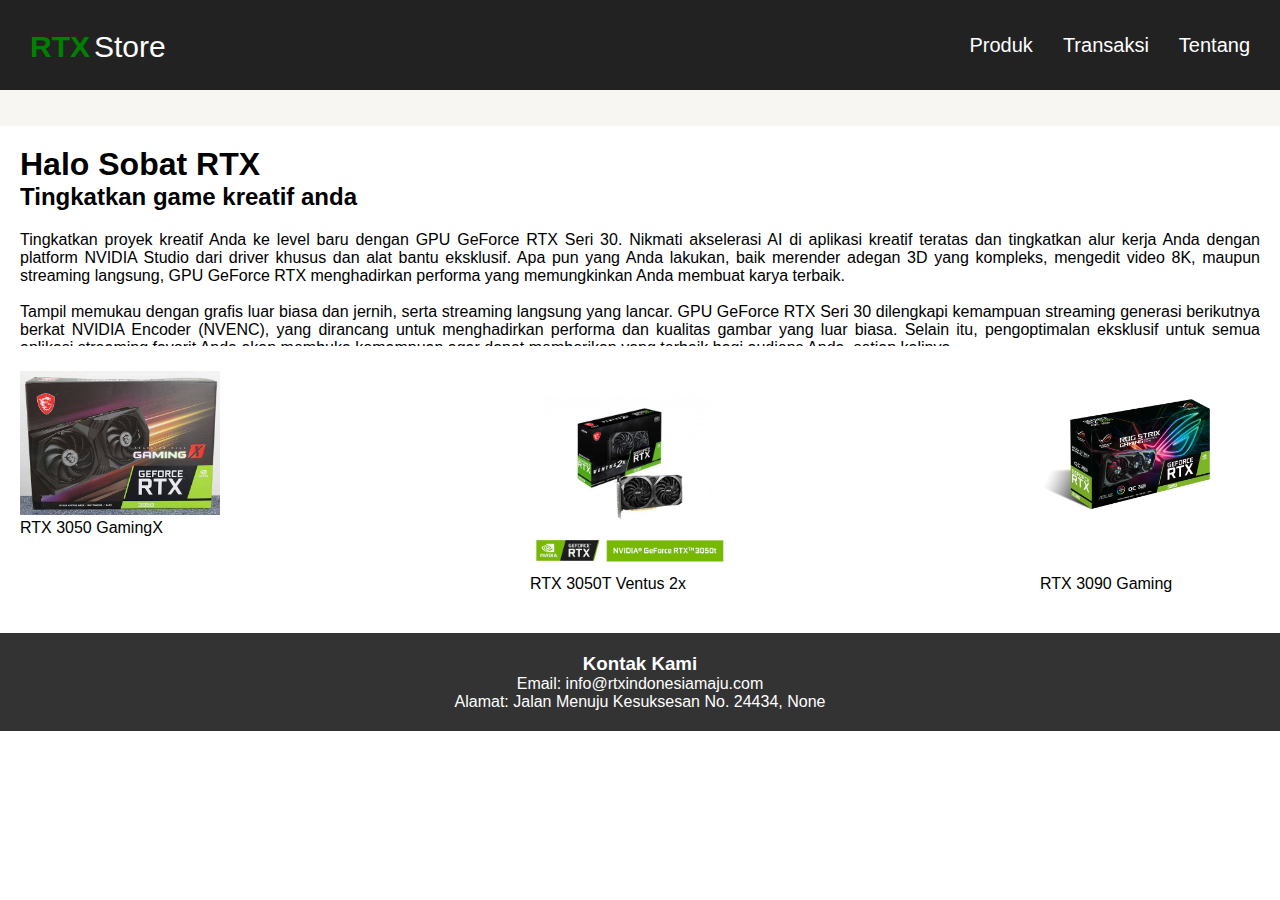
<file: index.html>
<!DOCTYPE html>
<html lang="en">

<head>
    <meta charset="UTF-8">
    <meta http-equiv="X-UA-Compatible" content="IE=edge">
    <meta name="viewport" content="width=device-width, initial-scale=1.0">
    <title>RTX Store</title>
    <link rel="stylesheet" href="style.css" />
</head>

<body>
    <header>
        <!--Make Logo Name-->
        <div class="fContainer">
            <nav class="wrapper">
                <div class="brand">
                    <div class="firstname">RTX</div>
                    <div class="lastname">Store</div>
                </div>
                <ul class="navigation">
                    <li><a href="/">Produk</a></li>
                    <li><a href="/">Transaksi</a></li>
                    <li><a href="/">Tentang</a></li>
                </ul>
            </nav>
        </div>
    </header>

    <main>
        <div class="page-content">
            <div style="height: 200px; overflow-x: hidden; overflow-y: auto;">
                <h1>Halo Sobat RTX</h1>
                <h2>Tingkatkan game kreatif anda</h2>
                <p align="justify">
                    Tingkatkan proyek kreatif Anda ke level baru dengan GPU GeForce RTX Seri 30.
                    Nikmati akselerasi AI di aplikasi kreatif teratas dan tingkatkan alur kerja Anda
                    dengan platform NVIDIA Studio dari driver khusus dan alat bantu eksklusif.
                    Apa pun yang Anda lakukan, baik merender adegan 3D yang kompleks, mengedit video 8K,
                    maupun streaming langsung, GPU GeForce RTX menghadirkan performa yang memungkinkan Anda
                    membuat karya terbaik.</p><br>
                <p align="justify">Tampil memukau dengan grafis luar biasa dan jernih, serta streaming langsung yang
                    lancar. GPU GeForce RTX Seri 30 dilengkapi kemampuan streaming generasi berikutnya berkat NVIDIA
                    Encoder
                    (NVENC), yang dirancang untuk menghadirkan performa dan kualitas gambar yang luar biasa. Selain itu,
                    pengoptimalan eksklusif untuk semua aplikasi streaming favorit Anda akan membuka kemampuan agar
                    dapat memberikan yang terbaik bagi audiens Anda, setiap kalinya.</p><br>
                <p align="justify">Disertakan dengan GPU RTX Seri 30 baru Anda. Tingkatkan lebih dari sekadar PC game
                    Anda dengan GeForce NOW. Tersedia untuk PC, Mac, Chromebook, dan Mobile, GeForce NOW menghadirkan
                    kekuatan untuk melakukan streaming di semua perangkat Anda dengan performa RTX yang brilian. Akses
                    perpustakaan game PC Anda secara instan dari toko seperti STEAM, Epic Games, dan lainnya. Sebagai
                    anggota Founder, Anda memiliki akses prioritas ke server game, durasi sesi yang diperpanjang, dan
                    RTX ON untuk game yang didukung.
                </p>
            </div>
        </div>
        <div class="secondary-content">
            <figure>
                <img src="img/rtx3050.jpeg" alt="Food 1" width="200">
                <figcaption>RTX 3050 GamingX</figcaption>
            </figure>
            <figure>
                <img src="img/rtx3050t.jpeg" alt="Food 2" width="200">
                <figcaption>RTX 3050T Ventus 2x</figcaption>
            </figure>
            <figure>
                <img src="img/rtx3090.png" alt="Food 3" width="200">
                <figcaption>RTX 3090 Gaming</figcaption>
            </figure>
        </div>
    </main>
    <footer>
        <div class="contact">
            <h3>Kontak Kami</h3>
            <p>Email: info@rtxindonesiamaju.com</p>
            <p>Alamat: Jalan Menuju Kesuksesan No. 24434, None</p>
        </div>
    </footer>
</body>

</html>
</file>
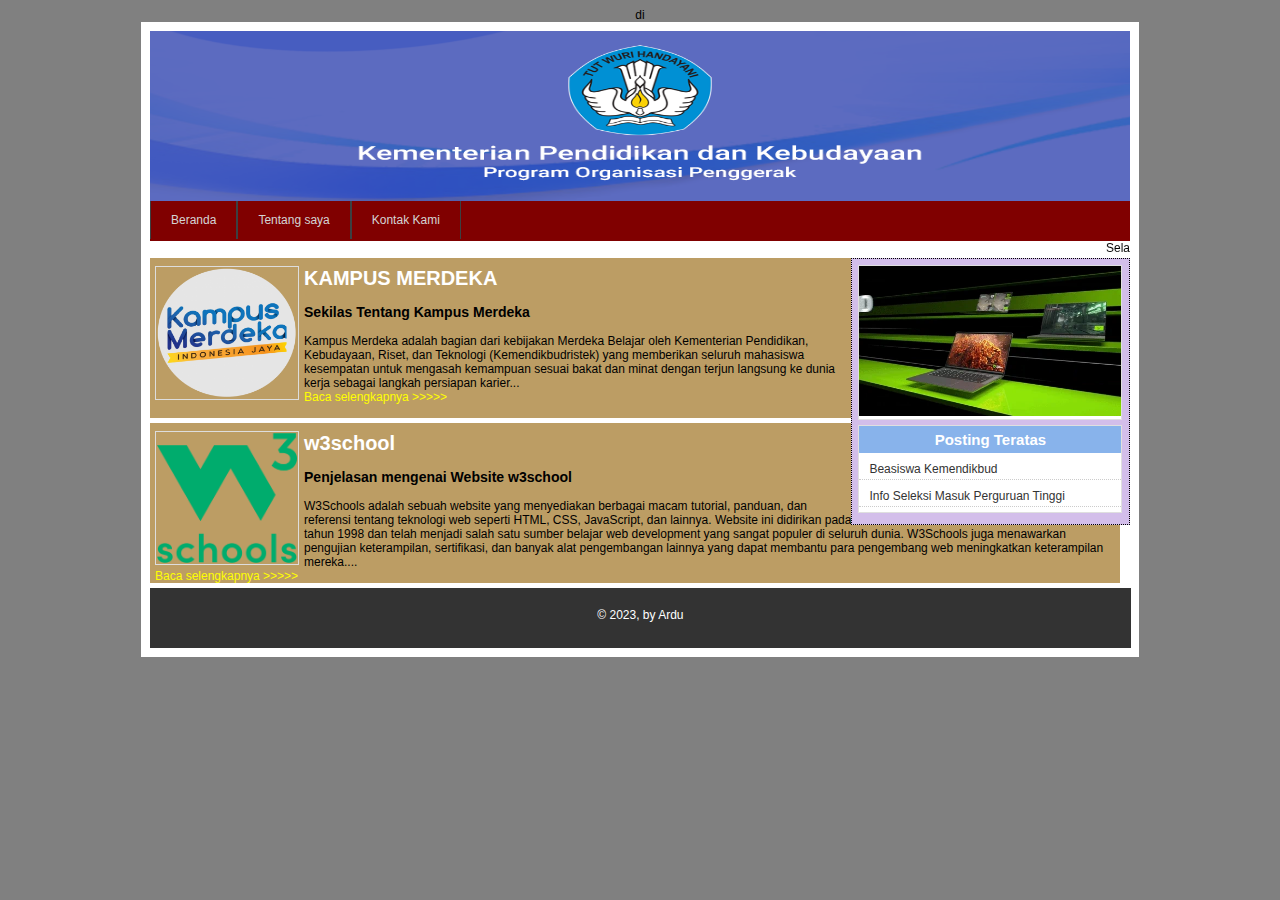
<file: tugas 4/index.html>
<!DOCTYPE html>
<html lang="en">

<head>
    <meta charset="UTF-8">
    <meta http-equiv="X-UA-Compatible" content="IE=edge">
    <meta name="viewport" content="width=device-width, initial-scale=1.0">
    <title>Document</title>
    <link rel="stylesheet" href="style.css">
</head>

<body>di
    <div id="layout">
        <div id="header">
            <img src="img/banner.png" class="header">
        </div>
        <div id="menu">
            <ul>
                <li><a href="index.html">Beranda</a></li>
                <li><a href="profile.html">Tentang saya</a></li>
                <li><a href="kontak">Kontak Kami</a></li>
            </ul>
        </div>
        <div id="runningtext">
            <marquee behavior="scroll" scrollamount="3" onmouseover="this.stop();" onmouseout="this.start()" ;
                direction="left">Selamat Datang di Website Kami</marquee>
        </div>

        <div id="sidebar">
            <div class="widget">
                <img src="img/iklan.gif" class="gambariklan">
            </div>
            <div class="widget">
                <h1 class="judul-widget">Posting Teratas</h1>
                <ul>
                    <li><a href="posting1">Beasiswa Kemendikbud</a></li>
                    <li><a href="posting1">Info Seleksi Masuk Perguruan Tinggi</a></li>
                </ul>
            </div>
        </div>
        <div id="isipostingan">
            <div class="isipostingan">
                <img src="img/postingan1.png" class="gambardepan">
                <h2>KAMPUS MERDEKA</h2>
                <h3>Sekilas Tentang Kampus Merdeka</h3>
                Kampus Merdeka adalah bagian dari kebijakan Merdeka Belajar oleh Kementerian Pendidikan,
                Kebudayaan, Riset, dan Teknologi (Kemendikbudristek) yang memberikan seluruh mahasiswa kesempatan
                untuk mengasah kemampuan sesuai bakat dan minat dengan terjun langsung ke dunia kerja sebagai
                langkah persiapan karier...<br>
                <a href="https://kampusmerdeka.kemdikbud.go.id/">
                    Baca selengkapnya >>>>></a>
            </div>
            <div class="isipostingan">
                <img src="img/postingan2.png" class="gambardepan">
                <h2>w3school</h2>
                <h3>Penjelasan mengenai Website w3school</h3>
                W3Schools adalah sebuah website yang menyediakan berbagai macam tutorial, panduan, dan referensi
                tentang teknologi web seperti HTML, CSS, JavaScript, dan lainnya. Website ini didirikan pada tahun
                1998 dan telah menjadi salah satu sumber belajar web development yang sangat populer di seluruh dunia.
                W3Schools juga menawarkan pengujian keterampilan, sertifikasi, dan banyak alat pengembangan lainnya
                yang dapat membantu para pengembang web meningkatkan keterampilan mereka....<br>
                <a href="https://www.w3schools.com/">
                    Baca selengkapnya >>>>></a>

            </div>
        </div>
        <div id="footer">&copy 2023, by Ardu</div>
    </div>
</body>

</html>
</file>
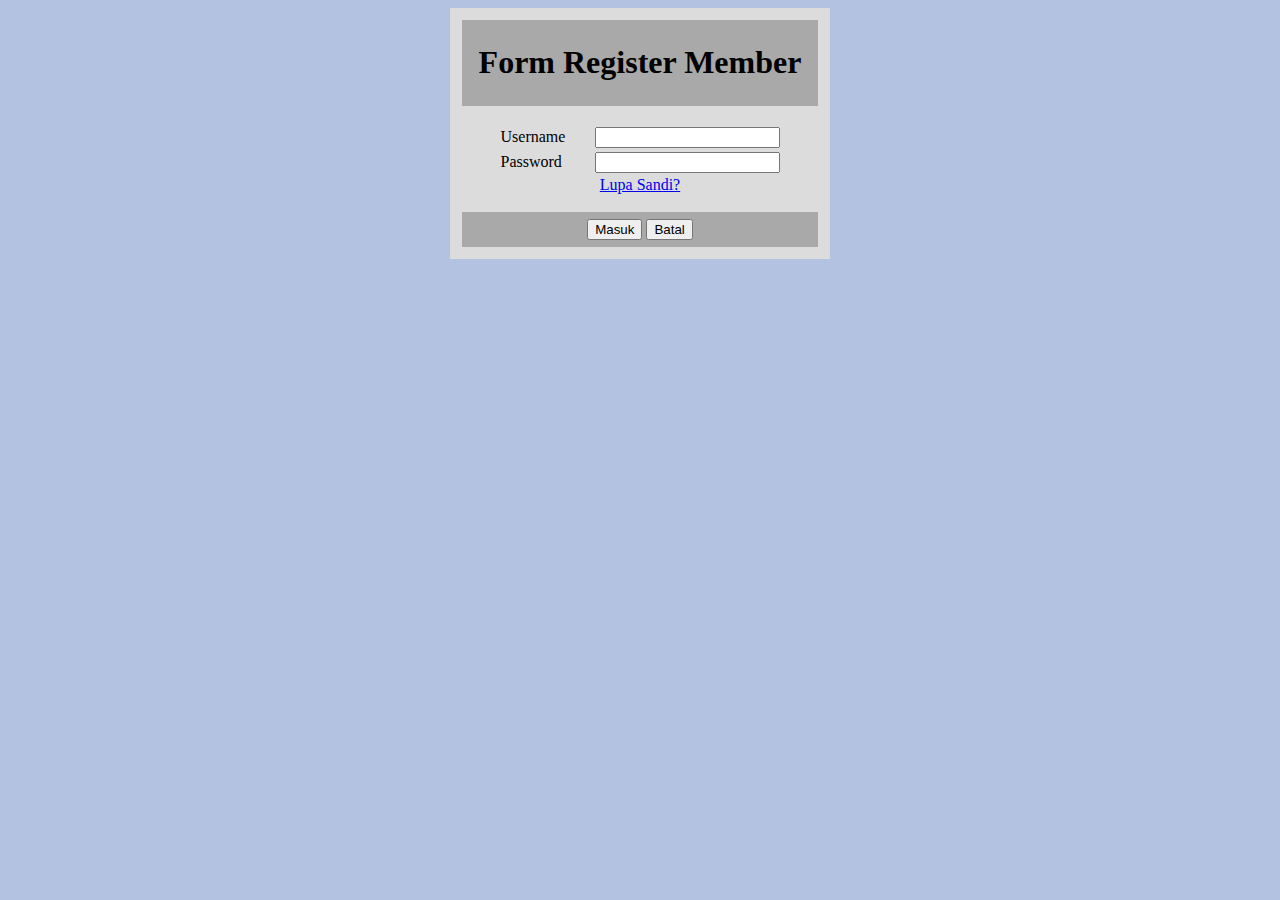
<file: FormRegistMember.html>
<!DOCTYPE html>
<html lang="en">

<head>
    <meta charset="UTF-8" />
    <meta http-equiv="X-UA-Compatible" content="IE=edge" />
    <meta name="viewport" content="width=device-width, initial-scale=1.0" />
    <title>Form Register Member</title>
</head>

<body bgcolor="#B3C2E">
    <!--Membuat Layout-->
    <table width="30%" bgcolor="#DCDCDC" cellpadding="10" align="center">
        <tr>
            <td>
                <table width="100%" bgcolor="#A9A9A9" cellpadding="1" align="center">
                    <tr>
                        <td>
                            <!--judul form-->
                            <center>
                                <h1>Form Register Member</h1>
                            </center>
                        </td>
                    </tr>
                </table>
                <br />
                <!--form username & password-->
                <center>
                    <form>
                        <table>
                            <tr>
                                <td width=90>Username </td>
                                <td><input type=text name=harga></td>
                            </tr>
                            <tr>
                                <td width=90>Password </td>
                                <td><input type=password name=password></td>
                            </tr>
                        </table>
                        <a href="#">Lupa Sandi?</a><br>
                        <br />
                        <!--button masuk & batal-->
                        <table width="100%" bgcolor="#A9A9A9" cellpadding="5" align="center">
                            <tr>
                                <td>
                                    <center>
                                        <input type="submit" value="Masuk">
                                        <input type="reset" value="Batal">
                                    </center>
                                </td>
                            </tr>
                        </table>
                    </form>
                </center>
            </td>
        </tr>
    </table>
</body>

</html>
</file>
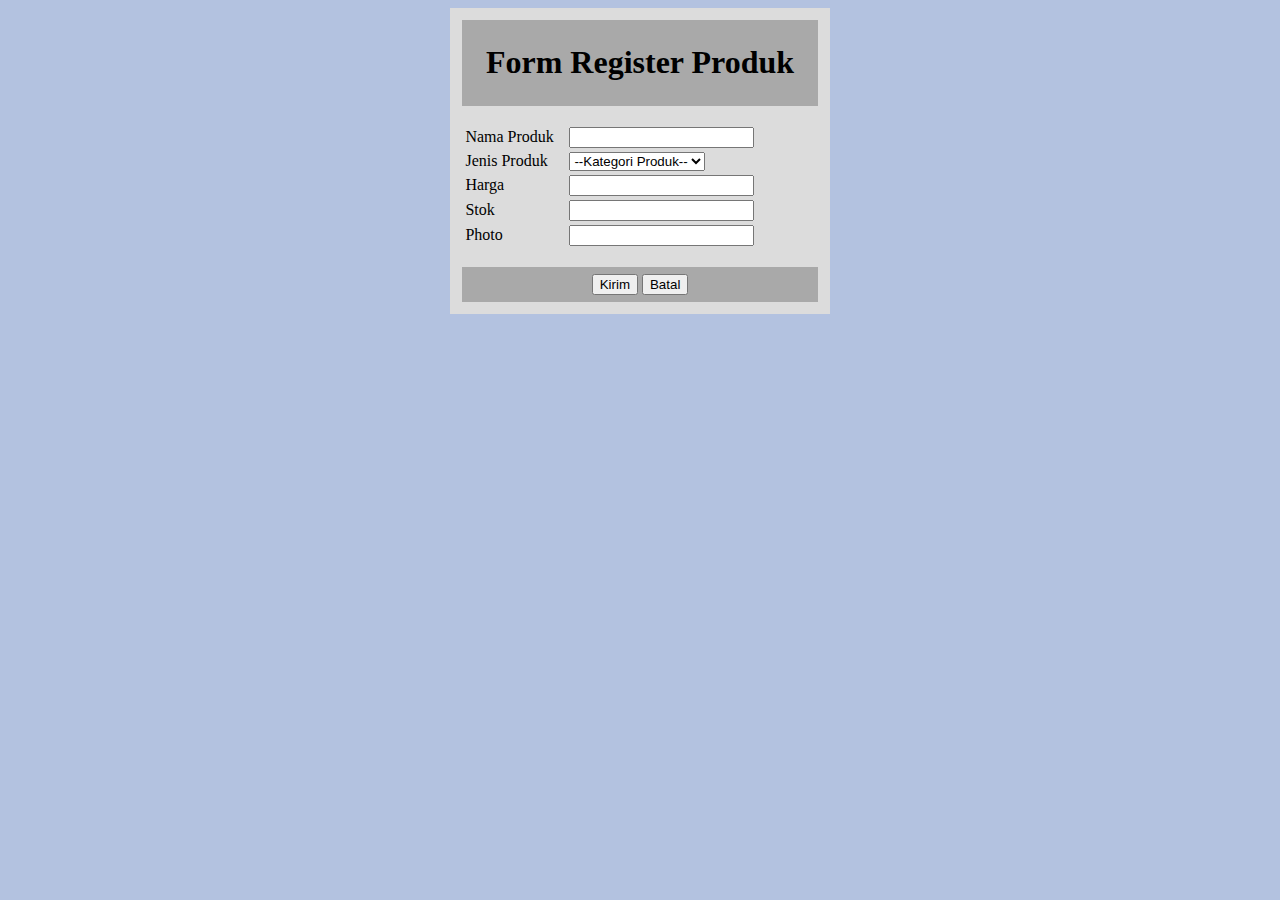
<file: FormRegistrasiProduk.html>
<!DOCTYPE html>
<html lang="en">

<head>
    <meta charset="UTF-8" />
    <meta http-equiv="X-UA-Compatible" content="IE=edge" />
    <meta name="viewport" content="width=device-width, initial-scale=1.0" />
    <title>Form Register Member</title>
</head>

<body bgcolor="#B3C2E">
    <!--Layout-->
    <table width="30%" bgcolor="#DCDCDC" cellpadding="10" align="center">
        <tr>
            <td>
                <table width="100%" bgcolor="#A9A9A9" cellpadding="1" align="center">
                    <tr>
                        <td>
                            <!--judul form-->
                            <center>
                                <h1>Form Register Produk</h1>
                            </center>
                        </td>
                    </tr>
                </table>
                <br />
                <!--isi form-->
                <form>
                    <table>
                        <tr>
                            <td width=100>Nama Produk </td>
                            <td><input type=text name=nama-produk></td>
                        </tr>
                        <tr>
                            <td width=100>Jenis Produk </td>
                            <td><select id="jenis-produk" name="jenis-produk">
                                    <option value="kategori-produk"> --Kategori Produk--</option>
                                    <option value="makanan">Makanan</option>
                                    <option value="minuman">Minuman</option>
                                    <option value="elektronik">Elektronik</option>
                                    <option value="fashion">Fashion</option>
                                </select></td>
                        </tr>
                        <tr>
                            <td width=100>Harga </td>
                            <td><input type=text name=harga></td>
                        </tr>
                        <tr>
                            <td width=100>Stok </td>
                            <td><input type=text name=stok></td>
                        </tr>
                        <tr>
                            <td width=100>Photo </td>
                            <td><input type=text name=photo></td>
                        </tr>
                    </table>
                    <br />
                    <!--button-->
                    <table width="100%" bgcolor="#A9A9A9" cellpadding="5" align="center">
                        <tr>
                            <td>
                                <center>
                                    <input type="submit" value="Kirim">
                                    <input type="reset" value="Batal">
                                </center>
                            </td>
                        </tr>
                    </table>
                </form>
            </td>
        </tr>
    </table>
</body>

</html>
</file>
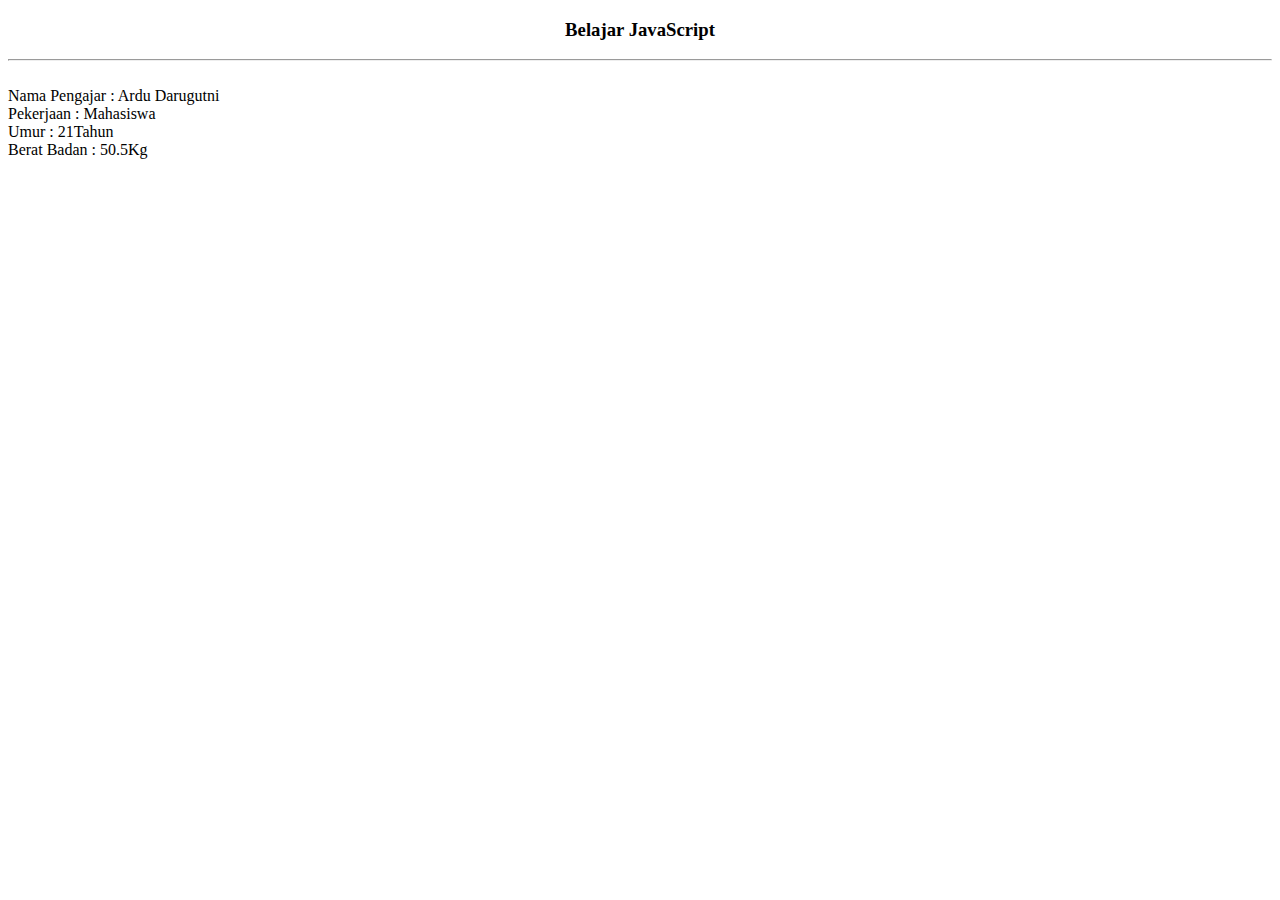
<file: LatihanJS1.html>
<!DOCTYPE html>
<html lang="en">

<head>
    <meta charset="UTF-8">
    <meta http-equiv="X-UA-Compatible" content="IE=edge">
    <meta name="viewport" content="width=device-width, initial-scale=1.0">
    <title>Latihan JS Pertama</title>
</head>

<body>
    <script>
        //ini adalah komentar JS di dalam SCRIPT
        //var adalah deklarasi variabel
        //nama adalah nama variabel
        //"ardu darugutni" adalah value atau nilai dari variabel yang tipe datanya adalah SRING atau VARCHAR
        //dan variabel adalah memori yang menyimpan nilai atau value  
        var nama = "Ardu Darugutni";
        var pekerjaan = "Mahasiswa"; //tipe data string atau char
        let umur = 21; //tipe data integer atau bilangan bulat 
        let beratBadan = 50.5; //tipe data float atau double(bilangan real)
        //mencetak variabel

        document.write("<h3 align='center'>Belajar JavaScript</h3>");
        document.write("<hr/>");
        document.write("<br> Nama Pengajar : " + nama); //ini memanggil atau mencetak dari variabel nama
        document.write("<br> Pekerjaan : " + pekerjaan);
        document.write("<br> Umur : " + umur + "Tahun");
        document.write("<br> Berat Badan : " + beratBadan + "Kg");
    </script>

</body>

</html>
</file>
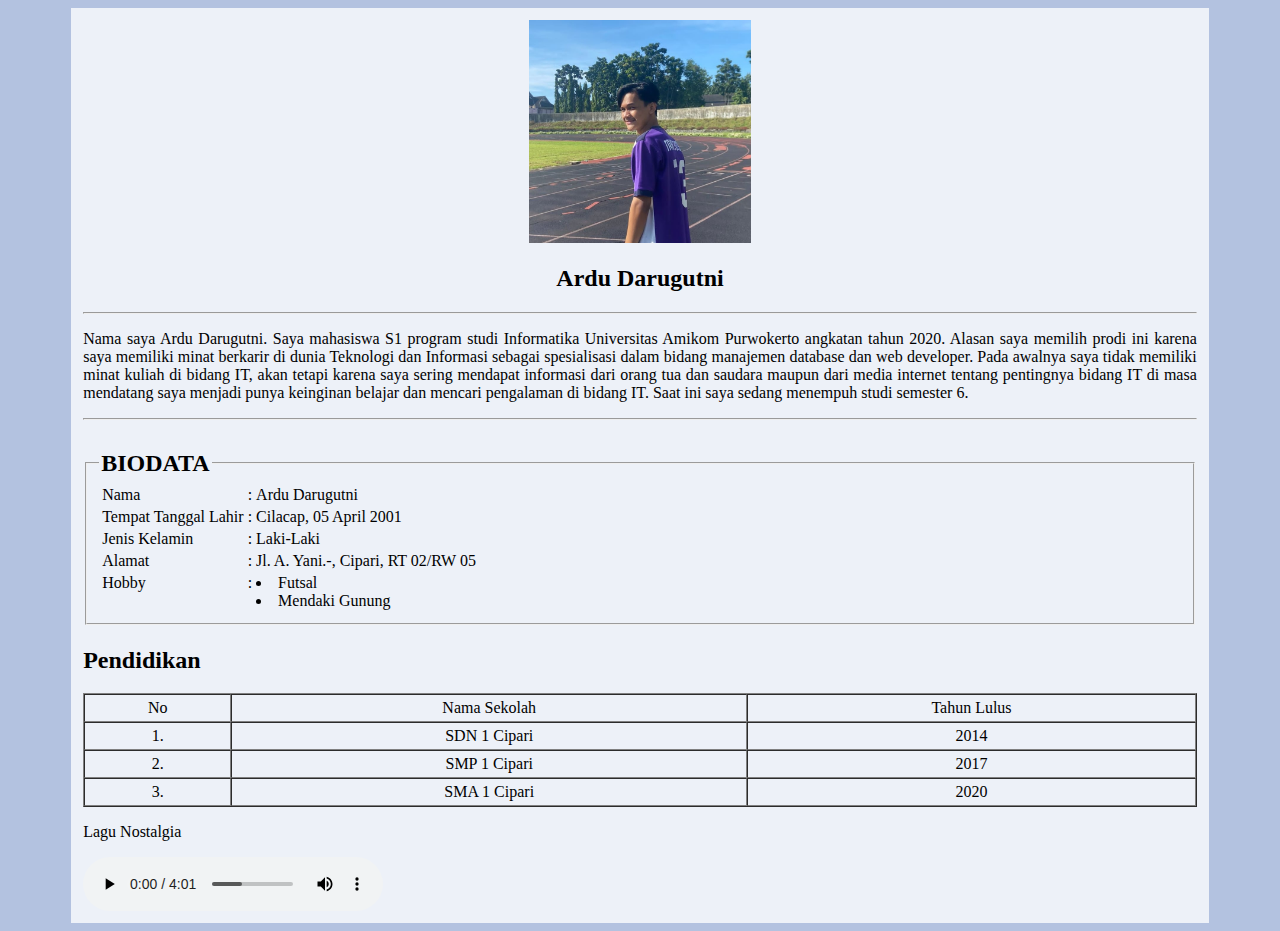
<file: Tugas1.html>
<body bgcolor="#B3C2E">
    <!--Membuat Layout-->
    <table width="90%" bgcolor="#EDF1F8" cellpadding="10" align="center">
        <tr>
            <td>
                <center>
                    <img src="assets/Ardu.jpg" alt="" align="center" hspace="20" width="20%" />
                </center>
            </td>
        </tr>

        <tr>
            <td width="100px">
                <center>
                    <h2>Ardu Darugutni</h2>
                </center>
                <hr />
                <!--Membuat Paragraf-->
                <p align="justify">
                    Nama saya Ardu Darugutni. Saya mahasiswa S1 program studi Informatika
                    Universitas Amikom Purwokerto angkatan tahun 2020. Alasan saya memilih
                    prodi ini karena saya memiliki minat berkarir di dunia Teknologi dan
                    Informasi sebagai spesialisasi dalam bidang manajemen database dan
                    web developer. Pada awalnya saya tidak memiliki minat kuliah di bidang IT,
                    akan tetapi karena saya sering mendapat informasi dari orang tua dan saudara
                    maupun dari media internet tentang pentingnya bidang IT di masa mendatang saya
                    menjadi punya keinginan belajar dan mencari pengalaman di bidang IT.
                    Saat ini saya sedang menempuh studi semester 6.
                </p>
                <hr />
            </td>
        </tr>

        <tr>
            <td>
                <fieldset>
                    <!-- Membuat title -->
                    <legend>
                        <font color="#000000" size="5"><b>BIODATA</b></font>
                    </legend>
                    <!-- Biodata diri -->
                    <table>
                        <tr>
                            <td>Nama</td>
                            <td>:</td>
                            <td>Ardu Darugutni</td>
                        </tr>
                        <tr>
                            <td>Tempat Tanggal Lahir</td>
                            <td>:</td>
                            <td>Cilacap, 05 April 2001</td>
                        </tr>
                        <tr>
                            <td>Jenis Kelamin</td>
                            <td>:</td>
                            <td>Laki-Laki</td>
                        </tr>
                        <tr>
                            <td>Alamat</td>
                            <td>:</td>
                            <td>Jl. A. Yani.-, Cipari, RT 02/RW 05</td>
                        </tr>
                        <tr>
                            <td>Hobby
                                <br><br>
                            </td>
                            <td>:
                                <br><br>
                            </td>
                            <td>
                                <li>Futsal</li>
                                <li>Mendaki Gunung</li>
                            </td>
                        </tr>
                    </table>
                </fieldset>
            </td>
        </tr>

        <tr>
            <td>
                <h2>Pendidikan </h2>
                <table width="100%" border="1" cellpadding="4" cellspacing="0">
                    <tr align="center">
                        <td>No</td>
                        <td>Nama Sekolah</td>
                        <td>Tahun Lulus</td>
                    </tr>
                    <tr align="center">
                        <td>1.</td>
                        <td>SDN 1 Cipari</td>
                        <td>2014</td>
                    </tr>
                    <tr align="center">
                        <td>2.</td>
                        <td>SMP 1 Cipari</td>
                        <td>2017</td>
                    </tr>
                    <tr align="center">
                        <td>3.</td>
                        <td>SMA 1 Cipari</td>
                        <td>2020</td>
                    </tr>
                </table>
                </thead>
                <p>Lagu Nostalgia</p>
                <audio controls>
                    <source src="assets/Jem - It's Amazing - Official Video_8XDxhDbtDak.mp3" type="audio/mpeg">
                </audio>
            </td>
        </tr>
    </table>

</body>

</html>
</file>
<file: style.css>
*,
html,
body {
    margin: 0;
    padding: 0;
    font-family: "Roboto", sans-serif;
}

.fContainer {
    display: flex;
    width: 100%;
    height: 14vh;
    background-color: rgb(248, 246, 243);
}

.wrapper {
    display: flex;
    justify-content: space-between;
    font-size: 20px;
    padding: 15px;
    width: 100%;
    height: 60px;
    background-color: #222;
}

.brand {
    display: flex;
    flex-direction: row;
    font-size: 1.5em;
    padding: 15px;
    text-transform: capitalize;
}

.firstname {
    color: green;
    font-weight: 700;

}

.lastname {
    color: white;
    font-weight: 400;
    padding-left: 4px;

}

.navigation {
    display: flex;
    justify-items: center;
    align-items: center;
}

.navigation>li {
    list-style-type: none;
    padding: 15px;
}

.navigation>li>a {
    color: white;
    font-size: 20px;
    text-decoration: none;
    text-transform: capitalize;
}

.navigation>li>a:hover {
    color: green;
    transition: all .3s ease-in-out;
}

.active {
    background-color: green;
    color: white;
    padding: 15px;
}

main {
    padding: 20px;
    display: flex;
    flex-wrap: wrap;
}

.page-content {
    font-style: Arial;
    flex-basis: 100%;
    margin-bottom: 25px;
    -webkit-scrollbar: none;
}

.page-content h2 {
    margin-bottom: 20px;
}

.secondary-content {
    flex-basis: 100%;
    display: flex;
    justify-content: space-between;
    margin-bottom: 20px;
}

.secondary-content img {
    margin-right: 20px;
}

footer {
    background-color: #333;
    color: #fff;
    padding: 20px;
    text-align: center;
}

.contact {
    margin: 0 auto;
    max-width: 600px;
}
</file>
<file: tugas 4/style.css>
/* Pengaturan body*/
body {
    background-color: grey;
    text-align: center;
    font-family: 'Franklin Gothic Medium', 'Arial Narrow', Arial, sans-serif;
    font-size: 12px;
}

/*pengaturan layout*/
#layout {
    background: #fff;
    width: 980px;
    margin: auto;
    text-align: left;
    padding: 9px;
}

#header {
    width: 100%;
    height: 170px;
    background-color: #02a2d8;
    position: relative;
}

.header {
    width: 100%;
    height: 170px;
}

/*pengaturan menu*/
#menu {
    width: 100%;
    height: 40px;
    background-color: maroon;
    position: relative;

}

#menu ul {
    margin: 0;
    padding: 0;
    list-style: none;
}

#menu ul li {
    float: left;

}

#menu ul li a {
    float: left;
    color: #d4d4d4;
    padding: 12px 20px;
    text-decoration: none;
    background: maroon;
    border-left: 1px solid #3c4042;
    border-right: 1px solid #3c4042;
    text-shadow: 0 -1px 1px rgba(0, 0, 0, 0, 6);
}

#menu ul li a:hover {
    color: white;
    background: #3c4042;
}

/*pengaturan runningtext*/
#running text {
    width: 100%;
    height: 25px;
    padding-top: 7px;
    margin: 5px 0 5px 0;
    background-color: black;
    color: white;
    position: relative;
}

/*sidebar*/
#sidebar {
    padding: 6px;
    width: 27%;
    background-color: #d3beea;
    position: relative;
    float: right;
    border-style: dotted;
    border-width: 1px;
}

.widget {
    width: 99%;
    background-bottom: 5px;
    background: #ffffff;
    border-top: 1px solid #dfdfdf;
    border-bottom: 1px solid #dfdfdf;
    border-right: 1px solid #dfdfdf;
    border-left: 1px solid #dfdfdf;
    font-size: 100%;
    margin: 0px 0px 5px 0px;
}

.gambariklan {
    width: 100%;
    height: 150px;
}

.judul-widget {
    background: #88b3eb;
    padding: 5px 10px 5px 10px;
    margin: 0px 0px 0px 0px;
    text-align: center;
    color: white;
    font-weight: bold;
    font-size: 15px;
    margin-bottom: 5px;
}

.widget ul {
    margin: 0px 0px 0px 0px;
    padding: 0px 0px 0px 0px;
    list-style-type: none;
}

.widget li {
    padding: 0px 0px 0px 0px;
    background-position: left;
    background-repeat: no-repeat;
    color: #333333;
}

.widget li a {
    color: #333333;
    border-bottom: 1px dotted #cccccc;
    text-decoration: none;
    display: block;
    margin-bottom: 5px;
    padding: 4px 5px 3px 10px;
}

.widget li a:hover {
    color: blue;
}

#isi {
    padding: 5px;
    width: 70%;
    height: auto;
    background-color: #ba7584;
    position: relative;
    margin-top: 5px;
}

.isipostingan {
    background-color: #bc9d64;
    width: 98%;
    height: 150px;
    margin-bottom: 5px;
    padding: 5px;
}

.gambardepan {
    float: left;
    height: 130px;
    width: 140px;
    margin-right: 5px;
    margin-top: 3px;
    padding: 1px;
    border: 1px solid #dddddd;

}

.isipostingan h2 {
    font-size: 20px;
    font-weight: bold;
    color: #ffffff;
    margin-top: 4px;
    margin-bottom: 3px;
}

.isipostingan a {
    text-decoration: none;

}

.isipostingan a {
    color: yellow;
}

#footer {
    width: 96%;
    height: 20px;
    background-color: #333;
    color: #fff;
    padding: 20px;
    text-align: center;
}
</file>
